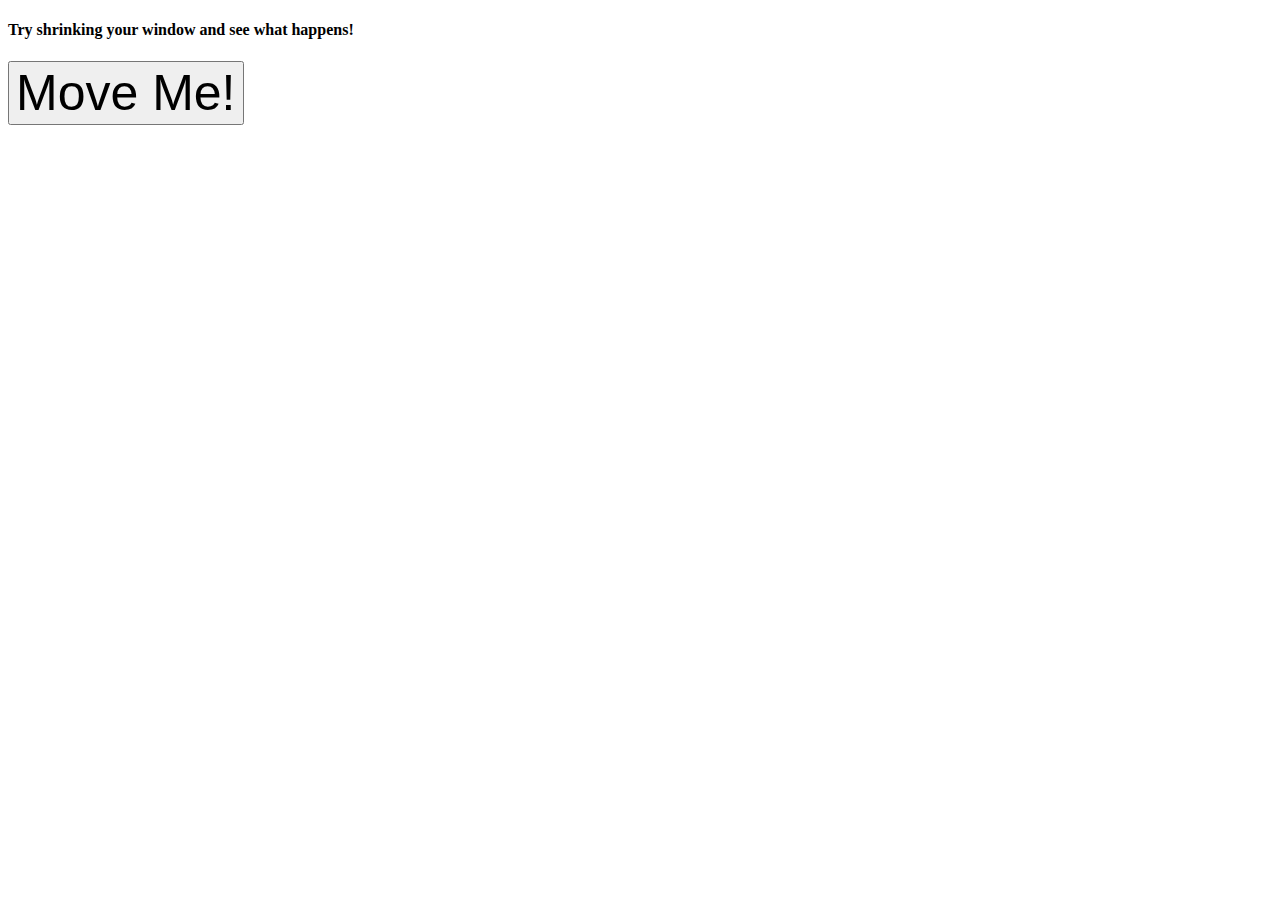
<file: 16 Asyncronous Code, Callbacks, Promises/166 Callback hell/index.html>
<!DOCTYPE html>
<html lang="en">

<head>
  <meta charset="UTF-8">
  <meta name="viewport" content="width=device-width, initial-scale=1.0">
  <meta http-equiv="X-UA-Compatible" content="ie=edge">
  <link rel="stylesheet" href="app.css">
  <title>Callback Hell</title>
</head>

<body>
  <h4>Try shrinking your window and see what happens!</h4>
  <button>Move Me!</button>
  <script src="app.js"></script>
</body>

</html>
</file>
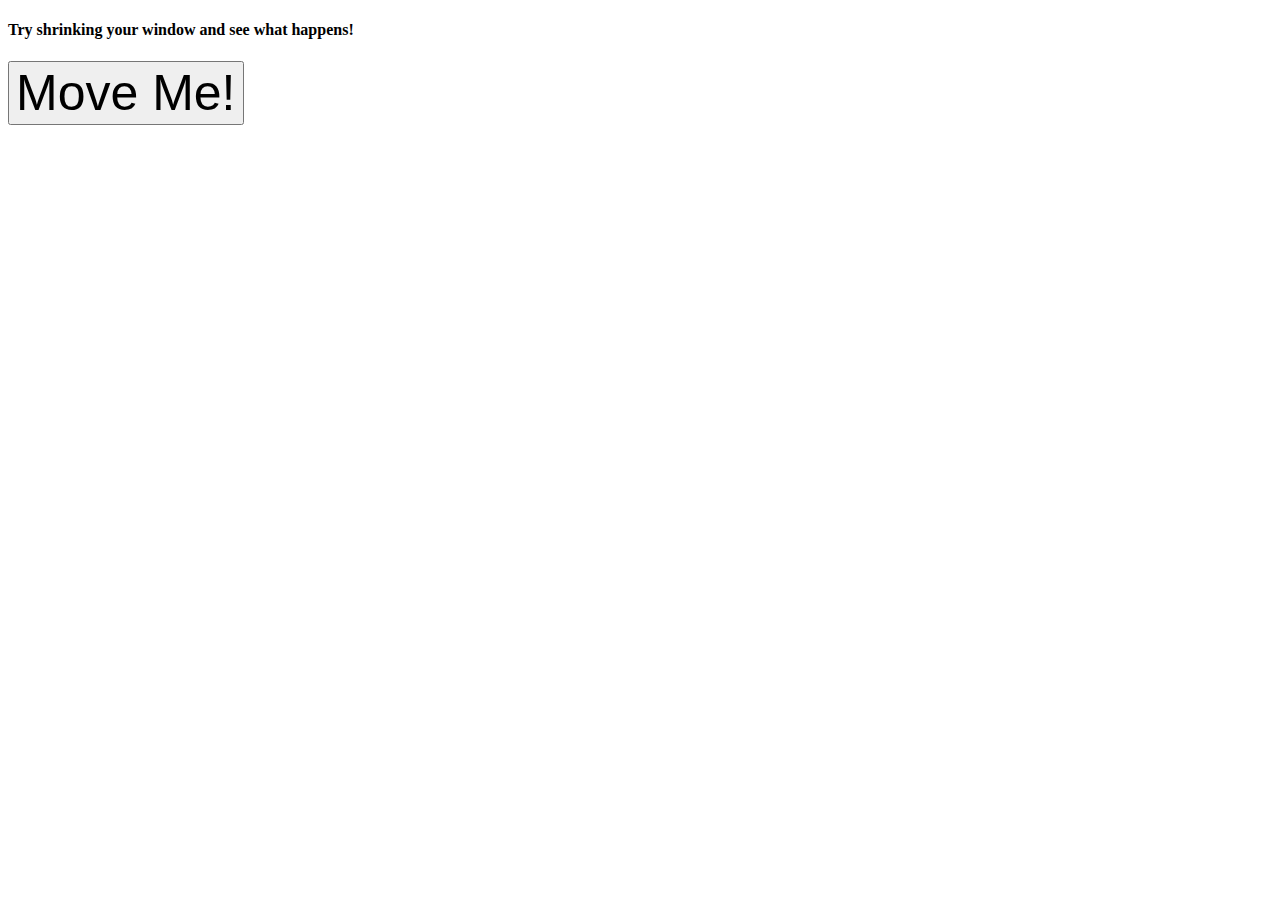
<file: 16 Asyncronous Code, Callbacks, Promises/171 Refactoring with Promises/index.html>
<!DOCTYPE html>
<html lang="en">

<head>
  <meta charset="UTF-8">
  <meta name="viewport" content="width=device-width, initial-scale=1.0">
  <meta http-equiv="X-UA-Compatible" content="ie=edge">
  <link rel="stylesheet" href="app.css">
  <title>Refactoring With Promises</title>
</head>

<body>
  <h4>Try shrinking your window and see what happens!</h4>
  <button>Move Me!</button>
  <script src="app.js"></script>
</body>

</html>
</file>
<file: 16 Asyncronous Code, Callbacks, Promises/166 Callback hell/app.css>
button {
	font-size: 50px;
}
</file>
<file: 16 Asyncronous Code, Callbacks, Promises/171 Refactoring with Promises/app.css>
button {
	font-size: 50px;
}
</file>
